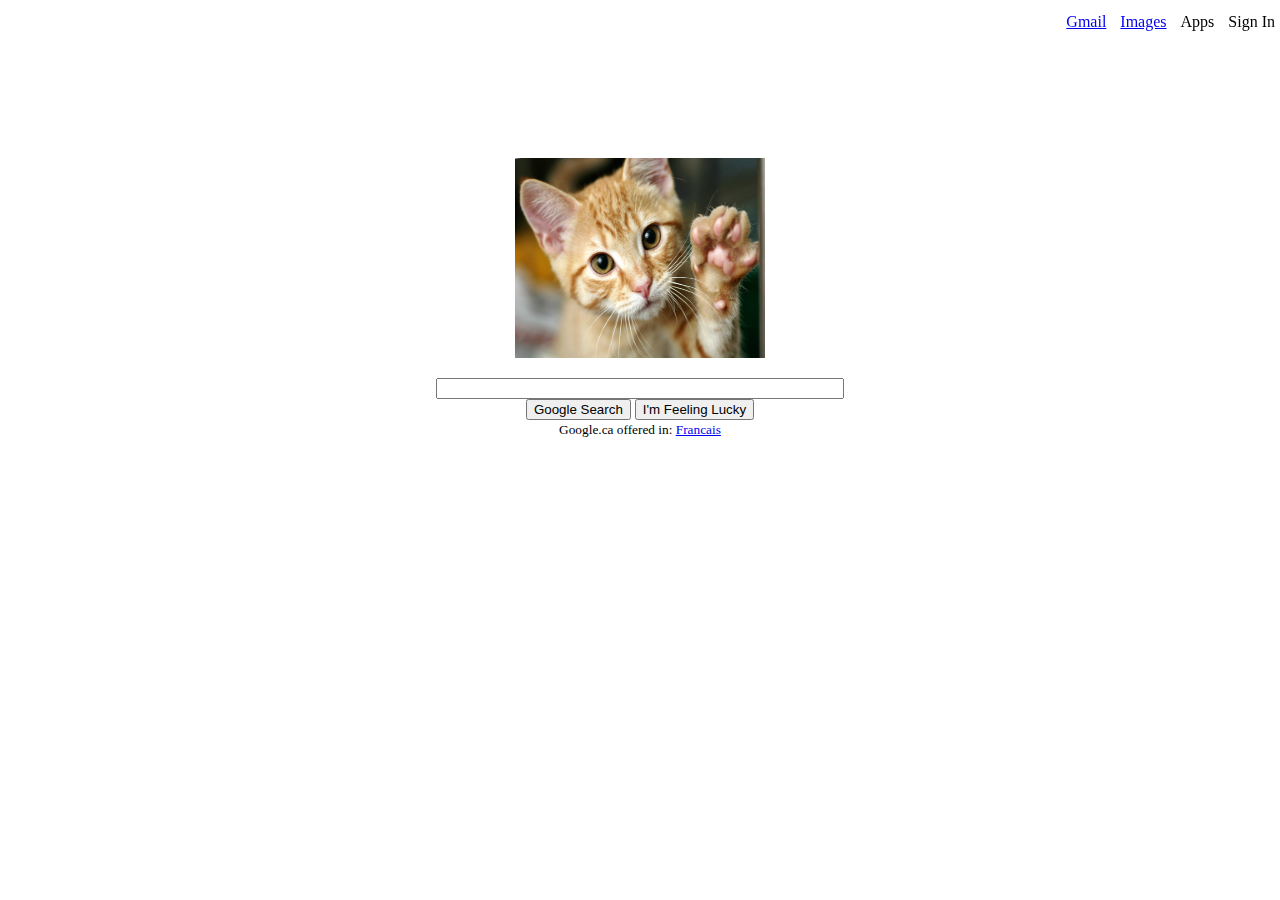
<file: index.html>
<!DOCTYPE html>
<html>
	<head>
		<title>Google</title>
		<link type="text/css" rel="stylesheet" href="main.css">
	</head>

	<body>
		
			<div class="navbar">
				<div id="gmail"><a href="google.ca">Gmail</a></div>
				<div id="images"> <a href="google.ca">Images</a></div>
				<div id="apps">Apps</div>
				<div id="login"> Sign In</div>
			</div>
		
		

		
		<img src="cat.jpg" alt="cat">
		<form>
			<input type="text" id="searchbar"><br>
			<input type="submit" id="searchbutton" value="Google Search">
			<input type="submit" id="luckybutton" value="I'm Feeling Lucky"><br>
			<small>Google.ca offered in: <a href="https://www.google.ca/">Francais</a></small>

		</form>
	</body>










</html>
</file>
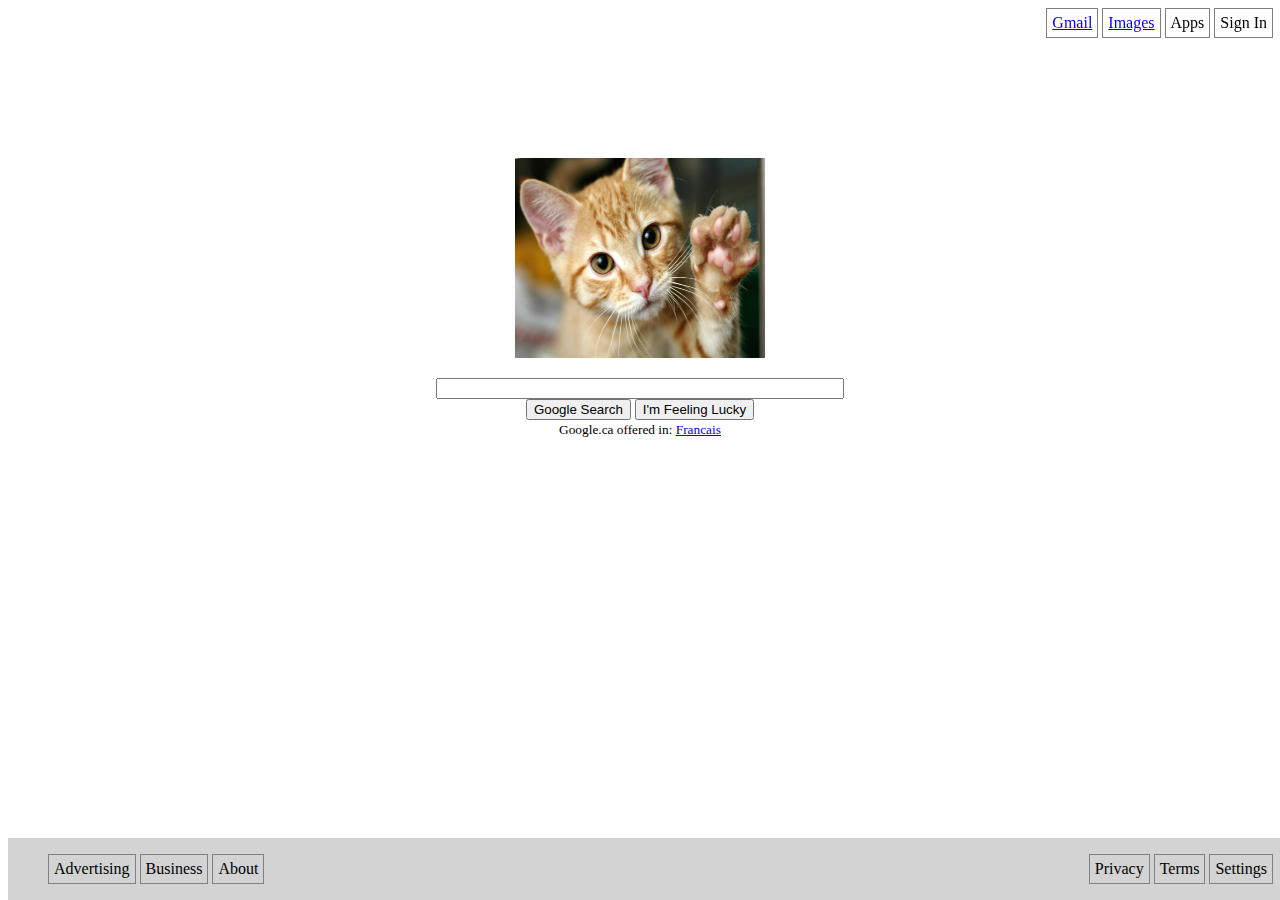
<file: indextest.html>
<!DOCTYPE html>
<html>
	<head>
		<title>Google</title>
		<link type="text/css" rel="stylesheet" href="maintest.css">
	</head>

	<body>
		
			<div id="navwrap">
			<ul class="navbar">
				<li><a href="google.ca">Gmail</a></li>
				<li id="images"> <a href="google.ca">Images</a></li>
				<li id="apps">Apps</li>
				<li id="login"> Sign In</li>
			</ul>
			</div>
		
		

		
		<img src="cat.jpg" alt="cat">
		<form>
			<input type="text" id="searchbar"><br>
			<input type="submit" id="searchbutton" value="Google Search">
			<input type="submit" id="luckybutton" value="I'm Feeling Lucky"><br>
			<small>Google.ca offered in: <a href="https://www.google.ca/">Francais</a></small>

		</form>
		<div id="footer">
			<ul id="lfoot">
				<li>Advertising</li>
				<li>Business</li>
				<li>About</li>
			</ul>
			<ul id="rfoot">
				<li>Privacy</li>
				<li>Terms</li>
				<li>Settings</li>
			</ul>
		</div>

		</body>
	</body>










</html>
</file>
<file: main.css>
.navbar {
	position: fixed;
	display: inline-block;
	right:0;
	padding: 20;
}

div div {
	display: inline-block;
	padding: 5px;
	
	
}


	
	#gmail {


}
#images {


}

#login {


}



img {
	height: 200px; width: 250px;
	display: block;
	margin: auto;
	padding-top: 150px;
}
form {
	margin-top: 20px;
	text-align: center;
}
#searchbar {
 width: 400px;
 }
</file>
<file: maintest.css>
#navwrap {
	margin: 0px;padding:0px;
	position: fixed;
	width: 100%;
}
.navbar {
	
	float: right;
	margin: 0px;padding:0px;
	margin-right: 15px;
}

li {
	display: inline-block;
	padding: 5px;
	
	
}


	
	#gmail {


}
#images {


}

#login {


}



img {
	height: 200px; width: 250px;
	display: block;
	margin: auto;
	padding-top: 150px;
}
form {
	margin-top: 20px;
	text-align: center;
}
#searchbar {
 width: 400px;
 }
 #footer {
 	background-color: lightgrey;
 	bottom: 0px;
 	position: fixed;
 	width: 100%;
 }
 #lfoot {
 	display: inline-block;
 	}
 #rfoot {
 	
 	display: inline-block;
 	float: right;
 	
 	margin-right: 15px;



 }
 li {
 	border: 1px solid grey;
 	
 }
</file>
